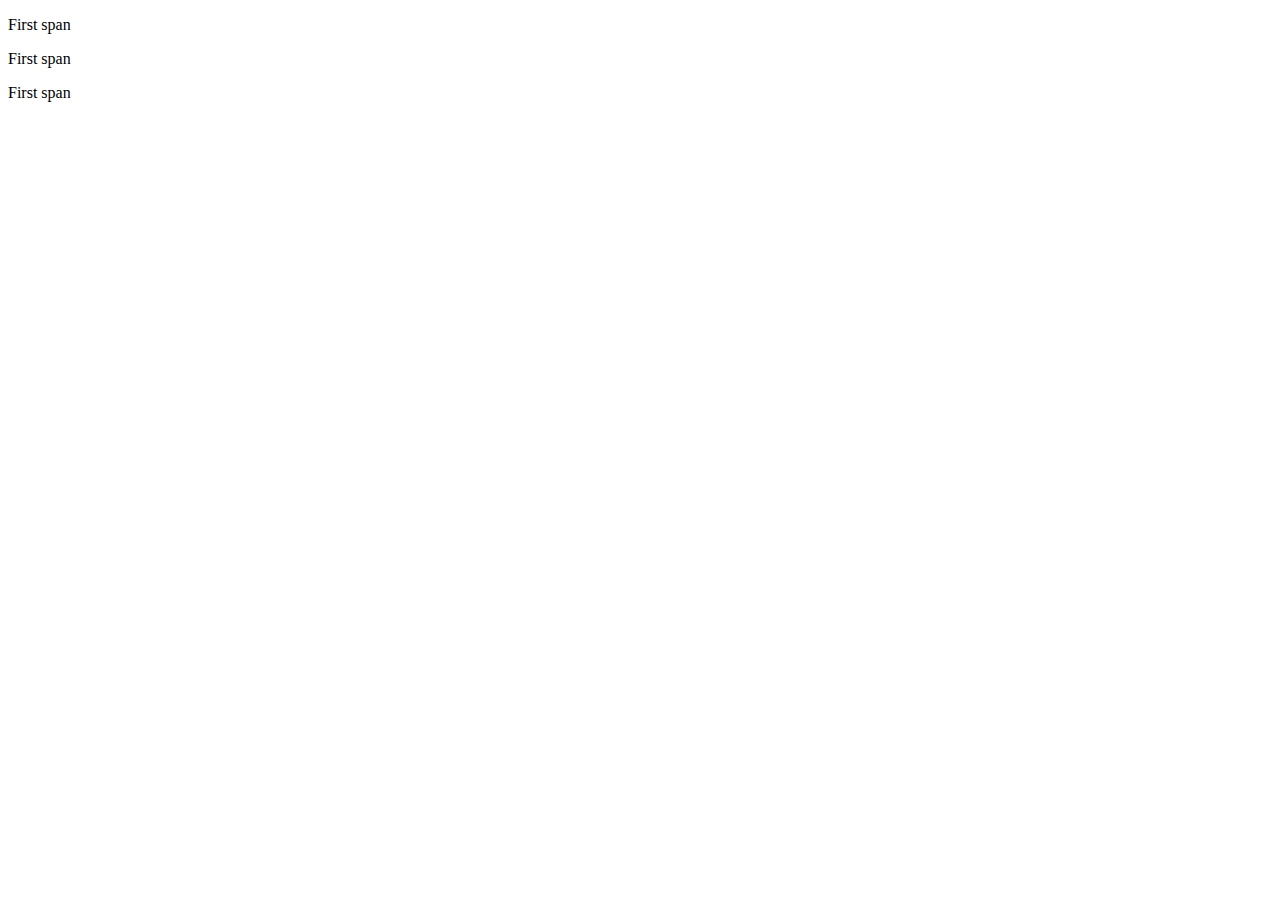
<file: index.html>
<!DOCTYPE html>
<html lang="en">
<head>
    <meta charset="UTF-8">
    <meta name="viewport" content="width=device-width, initial-scale=1.0">
    <title>Document</title>
</head>
<body>

    <!-- <div>
        <p id="fpara">Heloo ji</p>
        <a id="fanchor" href="https://www.youtube.com/">click</a>
    </div> -->


    <div id="wrapper">
        <p id="fpara">First span</p>
        <p id="spara">First span</p>
        <p id="tpara">First span</p>
    </div>

    <script src="index.js"></script>
    
</body>
</html>
</file>
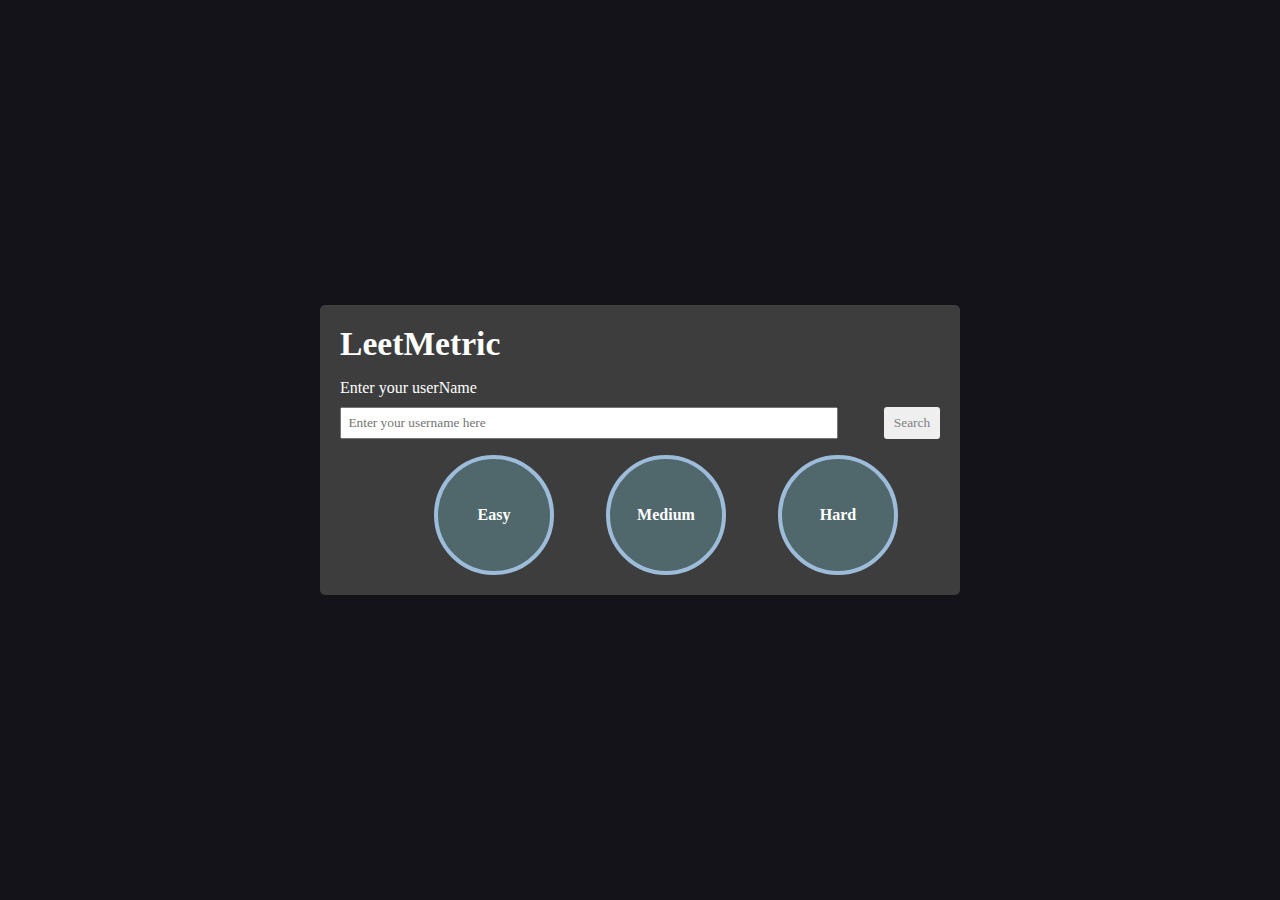
<file: LeetMetrix/index.html>
<!DOCTYPE html>
<html lang="en">
<head>
    <meta charset="UTF-8">
    <meta name="viewport" content="width=device-width, initial-scale=1.0">
    <title>LeetMetric</title>
    <link rel="stylesheet" href="Style.css">
</head>
<body>

    <div class="container">
        <h1>LeetMetric</h1>
        <div class="user-container">
            <p>Enter your userName</p>
            <div class="user-input-container">
                <input type="text" placeholder="Enter your username here" id="user-input" >
                <button id="search-button">Search</button>
            </div>
    
        </div>
    
        <div class="stats-container hidden">
            <div class="progress">
                <div class="progress-item">
    
                </div>
                <div class="progress-item">
                    <div class="easy-progress circle">
                        <span id="easy-label">
                            Easy
                        </span>
                    </div>
                </div>
                <div class="progress-item">
                    <div class="medium-progress circle">
                        <span id="medium-label">
                            Medium
                        </span>
                    </div>    
                </div>
                <div class="progress-item">
                    <div class="hard-progress circle">
                        <span id="hard-label">
                            Hard
                        </span>
                    </div>    
                </div>
            </div>
    
            <div class="stats-card">
                <!-- Directly populate card here from the Js code -->
            </div>
    
        </div>
    </div>
    


    <script src="script.js">
        
    </script>
    
</body>
</html>
</file>
<file: LeetMetrix/Style.css>
*{
    margin: 0;
    padding: 0;
    box-sizing: border-box;
    font-family: 'Times New Roman', Times, serif;
}

body{
    background-color: rgb(21, 19, 26);
    color: rgb(255, 255, 255);
    height:100vh;
    display: flex;
    justify-content: center;
    align-items: center;
}

.container{
    display: flex;
    flex-direction: column;
    gap: 1rem;
    background-color: rgb(61, 61, 61);
    padding: 20px;
    border-radius: 5px;
    max-width: 1000px;
    width: 50%;
}
h1{
    font-size: 2.1rem;
    color: white;
}
.user-container{
    display: flex;
    flex-direction: column;
    gap: 10px;
    justify-content: start;
}

.user-input-container{
    display: flex;
    justify-content: space-between;
}

#user-input{
    width: 83%;
    padding: 0.4rem;
}

#search-button{
    padding: 0.4rem;
    border-radius: 3px;
    border: none; 
    width: 3.5rem; 
    color: rgb(128, 128, 128); 
    
}

.stats-container{
    /* display: none; */
}

.circle{
    width: 120px;
    height: 120px;
    border-radius: 50%;
    border: 4px solid rgb(156, 188, 218);
    position: relative;
    display: flex;
    align-items: center;
    justify-content: center;
    font-size: 16px;
    color: white;
    font-weight: 700;
    background: conic-gradient(#299f5d var(--progress-degree, 0%), #50676c 0%);/*css variable*/
}

circle span{
    position: relative;
    z-index: 2;
}

.progress{
    display: flex;
    flex-direction: row;
    justify-content: space-evenly;
    flex-wrap: wrap;
    gap: 10px;
}
</file>
